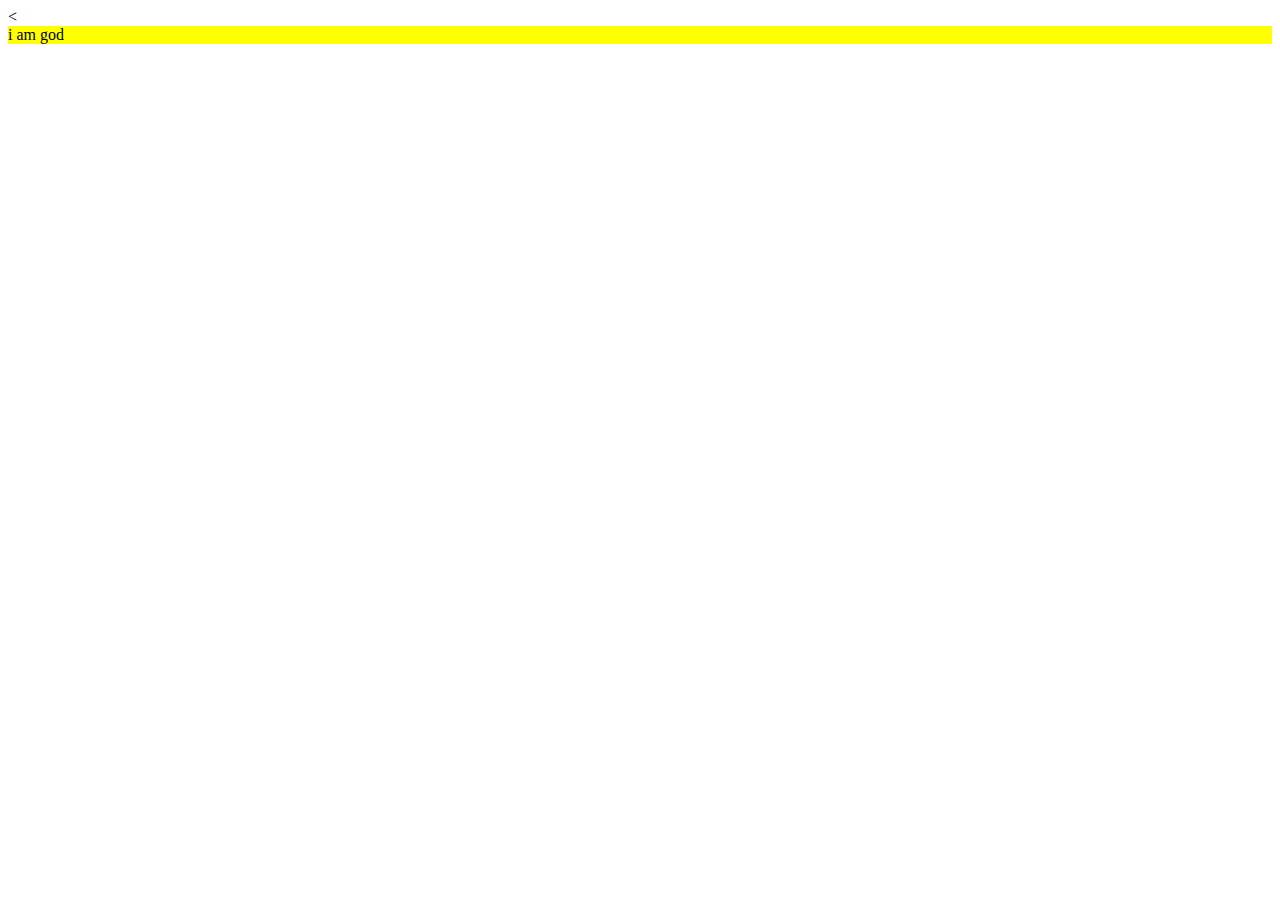
<file: js/DOM/ClassNameAndClassList.html>
<<!DOCTYPE html>
<html>
<head>
    <meta charset='utf-8'>
    <meta http-equiv='X-UA-Compatible' content='IE=edge'>
    <title>Page Title</title>
    <meta name='viewport' content='width=device-width, initial-scale=1'>
    <link rel='stylesheet' type='text/css' media='screen' href='main.css'>
</head>
<div id="first" class="yellow">
    <span>i am god</span>
</div>
<script src='ClassNameAndClassList.js'></script>
</body>
</html>
</file>
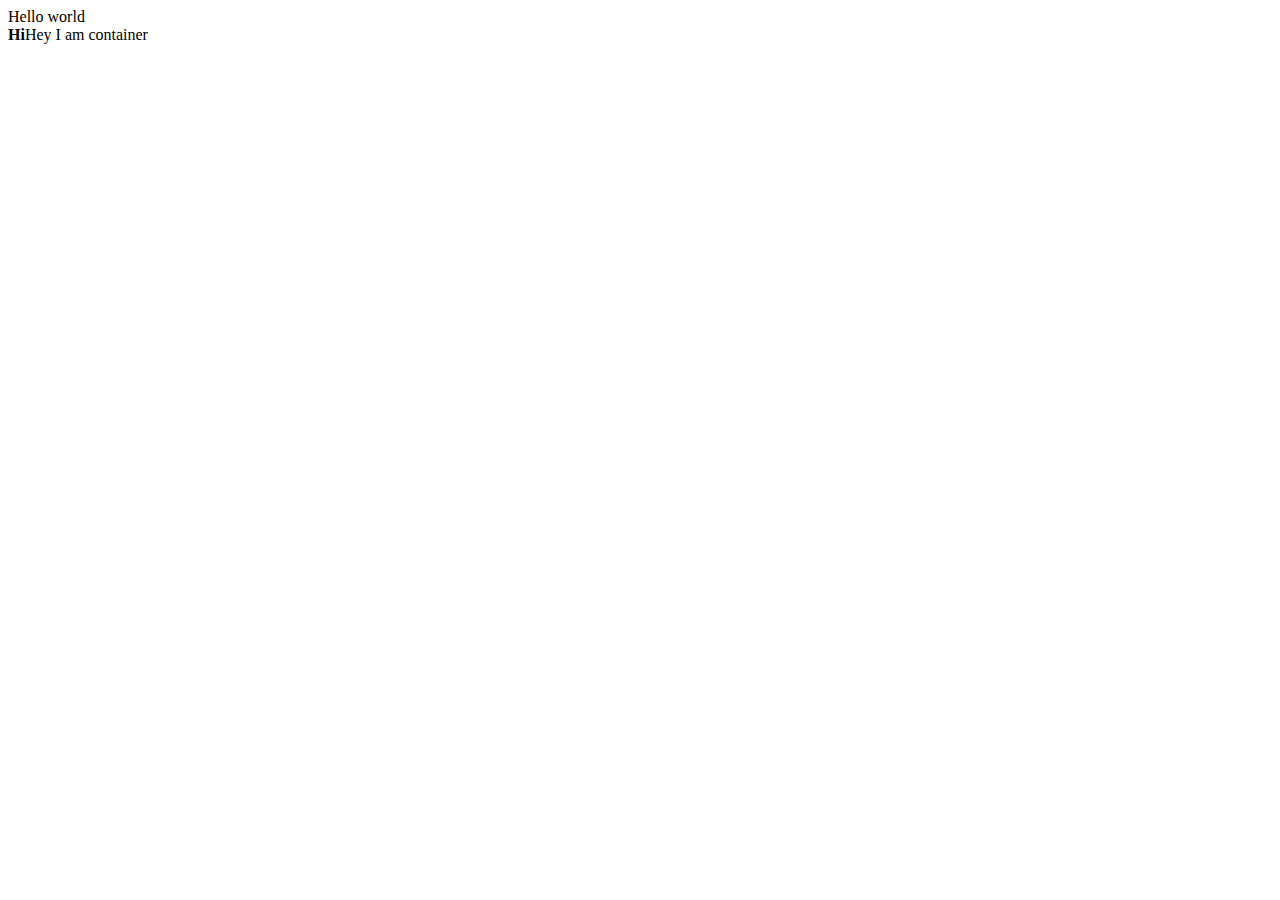
<file: js/DOM/EventsAndDom.html>
<!DOCTYPE html>
<html>
<head>
    <meta charset='utf-8'>
    <meta http-equiv='X-UA-Compatible' content='IE=edge'>
    <title>Page Title</title>
    <meta name='viewport' content='width=device-width, initial-scale=1'>
    <link rel='stylesheet' type='text/css' media='screen' href='main.css'>
</head>
<body>
    Hello world
    <div class="hey" id="first" data-game="mario" data-player="vedant"><b>Hi</b>Hey I am container</div>
    <script src='EventsAndOtherDom.js'></script>
</body>
</html>
</file>
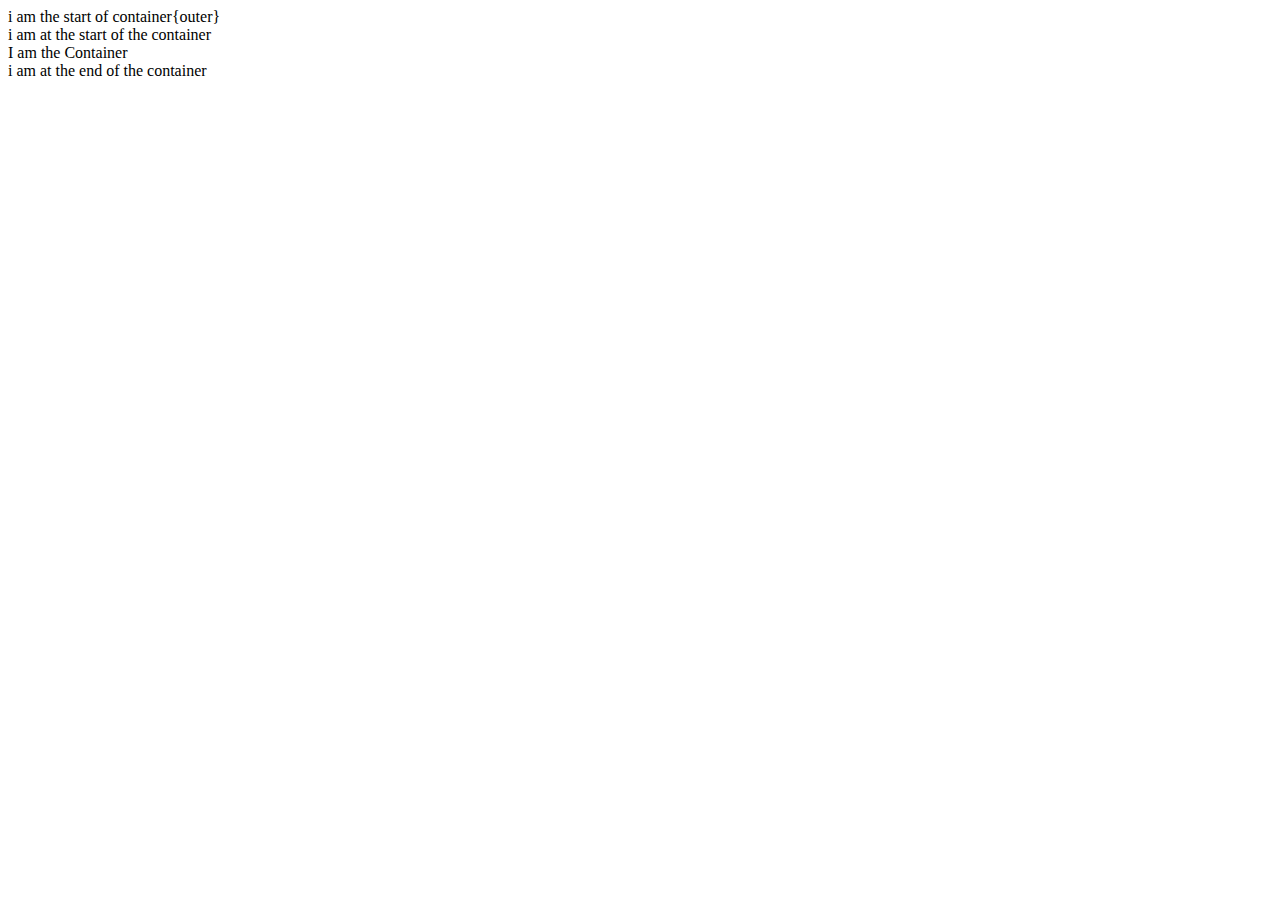
<file: js/DOM/HtmlInsertionmethod.html>
<!DOCTYPE html>
<html>
<head>
    <meta charset='utf-8'>
    <meta http-equiv='X-UA-Compatible' content='IE=edge'>
    <title>Page Title</title>
    <meta name='viewport' content='width=device-width, initial-scale=1'>
    <link rel='stylesheet' type='text/css' media='screen' href='main.css'>
</head>
<body>
    i am the start of container{outer}
    <div class="container">
        i am at the start of the container
    <div id="first">I am the Container</div>
    i am at the end of the container
</div>
<script src='HtmlInsertionMethod.js'></script>
</body>
</html>
</file>
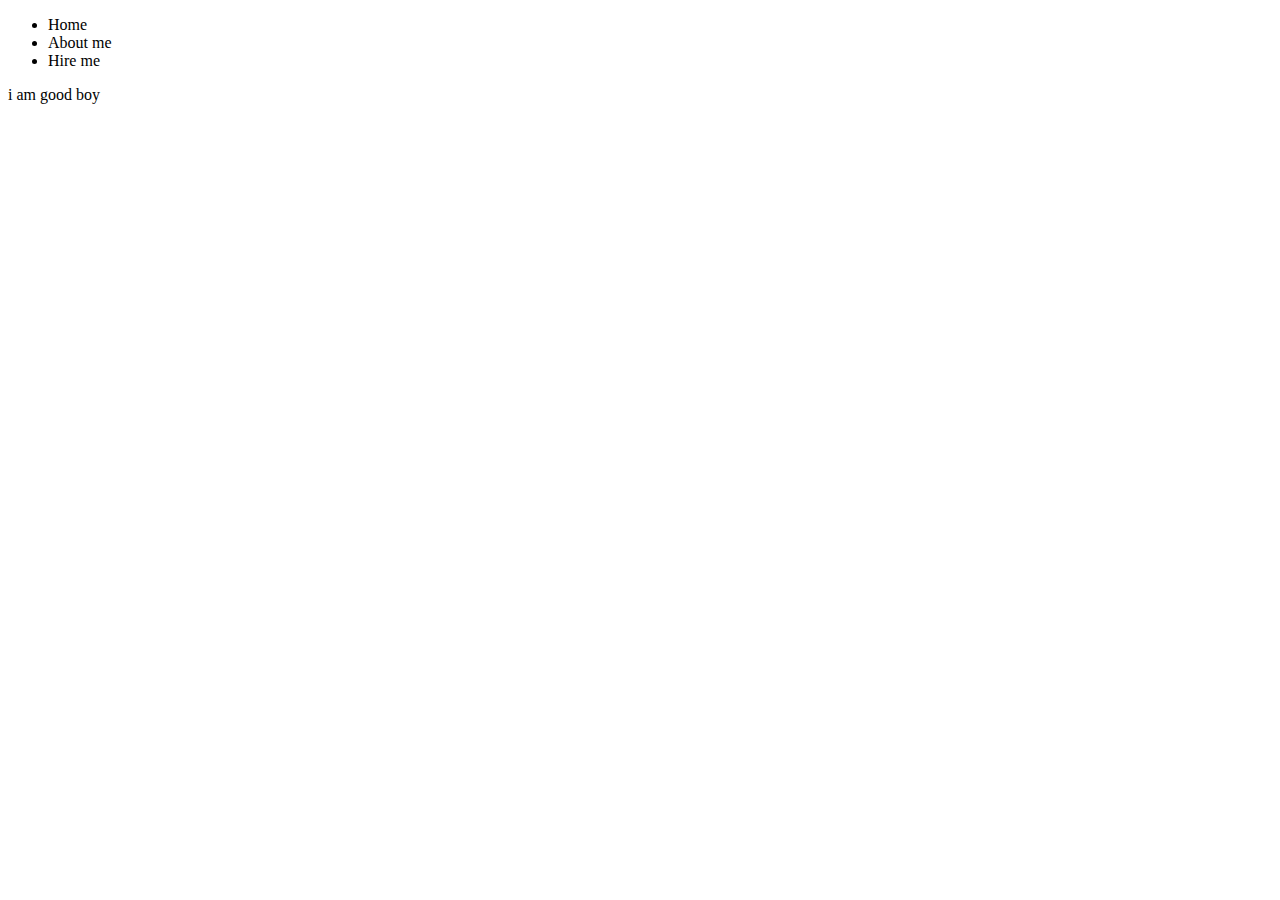
<file: js/DOM/index2.html>
<!DOCTYPE html>
<html>
<head>
    <meta charset='utf-8'>
    <meta http-equiv='X-UA-Compatible' content='IE=edge'>
    <title>Hello</title>
    <meta name='viewport' content='width=device-width, initial-scale=1'>
    <link rel='stylesheet' type='text/css' media='screen' href='main.css'>
</head>
<body>
   <!-- <p>ok</p> -->
   <!-- <img src="#" alt="img" > -->
    <nav>
        <ul>
            <li>Home</li>
            <li>About me</li>
            <li>Hire me</li>
        </ul>
    </nav>
        <div class="container">
            <p>i am good boy</p>
        </div>
    <script src='main.js'></script>
</body>
</html>
</file>
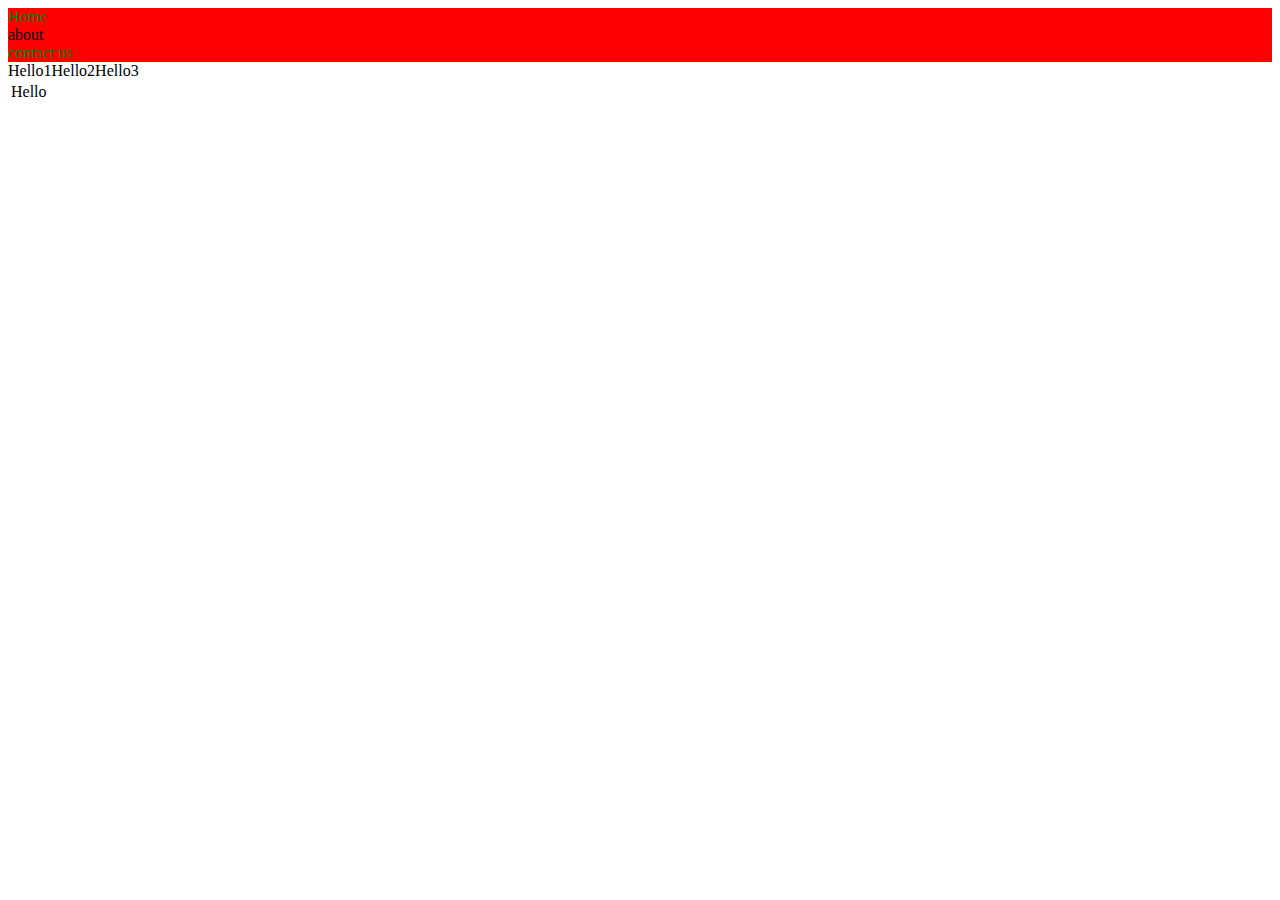
<file: js/DOM/MatchesClosestContains.html>
<!DOCTYPE html>
<html>
<head>
    <meta charset='utf-8'>
    <meta http-equiv='X-UA-Compatible' content='IE=edge'>
    <title>Page Title</title>
    <meta name='viewport' content='width=device-width, initial-scale=1'>
    <link rel='stylesheet' type='text/css' media='screen' href='main.css'>
</head>
<body>
    <!-- <h1>Hello!!</h1>
    <div class="box" id="id1">This is an element1<span id="sp1">This a extra thinhg!!</span></div>
    <div class="box" id="id2">This is an element2</div>
    <script src='main.js'></script> -->
    <nav>
      <li>Home</li>
      <li>about</li>
      <li>contact us</li>
    </nav>
    <table>
      <td>Hello</td>
      <tr>Hello1</tr>
      <tr>Hello2</tr>
      <tr>Hello3</tr>
    </table>
      <script src='PraticeSetSix.js'></script>
</body>
</html>
</file>
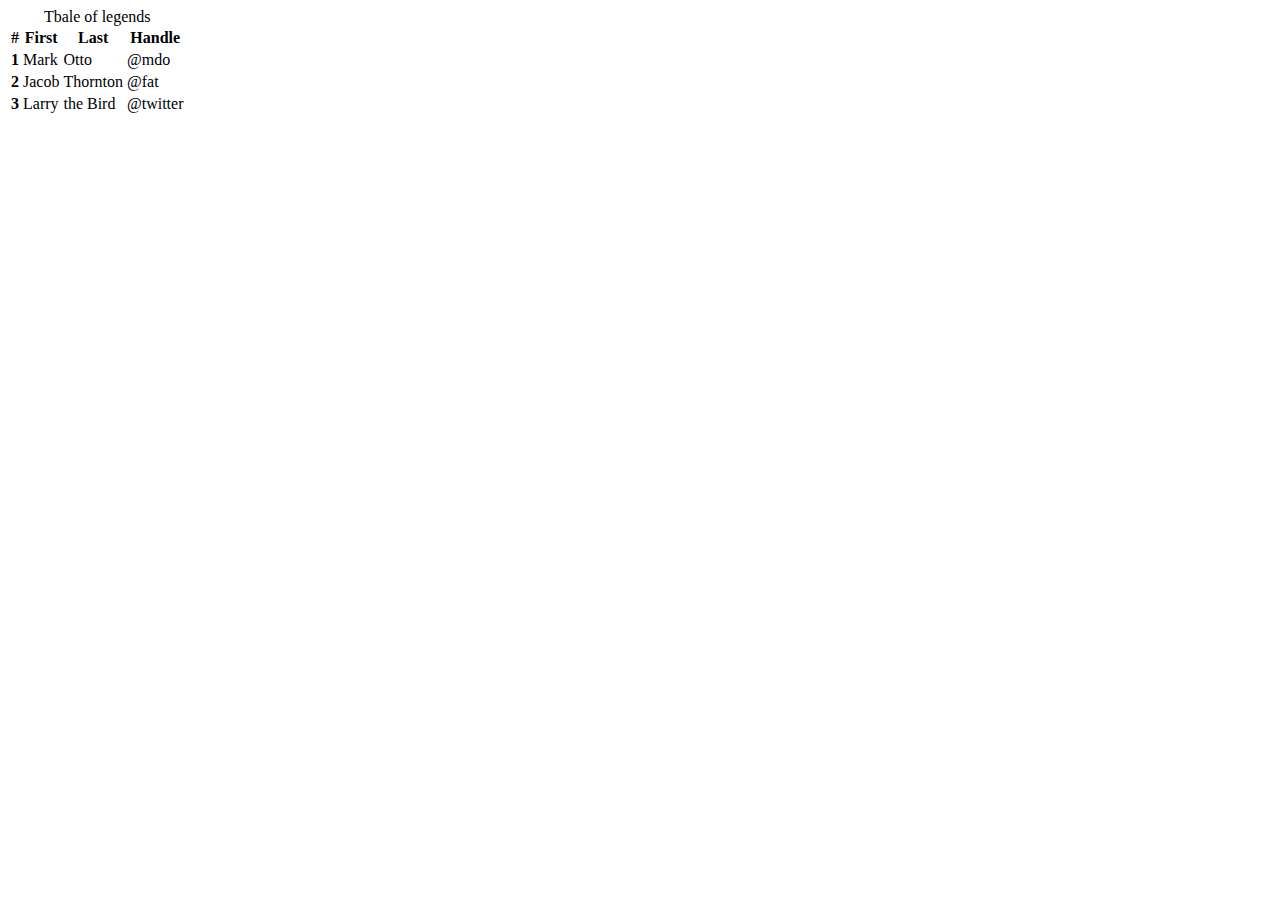
<file: js/DOM/Tbale.html>
<!DOCTYPE html>
<html>
<head>
    
    <meta charset='utf-8'>
    <meta http-equiv='X-UA-Compatible' content='IE=edge'>
    <title>Page Title</title>
    <meta name='viewport' content='width=device-width, initial-scale=1'>
    <link rel='stylesheet' type='text/css' media='screen' href='main.css'>
    <link rel="stylesheet" href="https://cdn.jsdelivr.net/npm/bootstrap@4.1.3/dist/css/bootstrap.min.css" integrity="sha384-MCw98/SFnGE8fJT3GXwEOngsV7Zt27NXFoaoApmYm81iuXoPkFOJwJ8ERdknLPMO" crossorigin="anonymous">
</head>
<body>
    <div class="container my-4" >
        <table class="table table-dark"> <thead>
            <caption>Tbale of legends</caption>
    <tr>
      <th scope="col">#</th>
      <th scope="col">First</th>
      <th scope="col">Last</th>
      <th scope="col">Handle</th>
    </tr>
  </thead>
  <tbody>
      <tr>
          <th scope="row">1</th>
          <td>Mark</td>
      <td>Otto</td>
      <td>@mdo</td>
    </tr>
    <tr>
        <th scope="row">2</th>
      <td>Jacob</td>
      <td>Thornton</td>
      <td>@fat</td>
    </tr>
    <tr>
        <th scope="row">3</th>
        <td>Larry</td>
      <td>the Bird</td>
      <td>@twitter</td>
    </tr>
  </tbody>
</table>
<script src='main.js'></script>
 <script src="https://code.jquery.com/jquery-3.3.1.slim.min.js" integrity="sha384-q8i/X+965DzO0rT7abK41JStQIAqVgRVzpbzo5smXKp4YfRvH+8abtTE1Pi6jizo" crossorigin="anonymous"></script>
 <script src="https://cdn.jsdelivr.net/npm/popper.js@1.14.3/dist/umd/popper.min.js" integrity="sha384-ZMP7rVo3mIykV+2+9J3UJ46jBk0WLaUAdn689aCwoqbBJiSnjAK/l8WvCWPIPm49" crossorigin="anonymous"></script>
 <script src="https://cdn.jsdelivr.net/npm/bootstrap@4.1.3/dist/js/bootstrap.min.js" integrity="sha384-ChfqqxuZUCnJSK3+MXmPNIyE6ZbWh2IMqE241rYiqJxyMiZ6OW/JmZQ5stwEULTy" crossorigin="anonymous"></script>
</div>
</body>
</html>
</file>
<file: js/DOM/main.css>
/* head,body
{
    width: 100%;
    height: 100%;
}

nav
{
    display: flex;
    color: black;
}

/* ul,li
{
    margin: 0 23px;
    padding: 5px ;
    list-style: none;
} */

/* nav li
{
    list-style: none;
    padding: 0 23px;
}  */

.red
{
    background-color: red;
}

.yellow
{
background-color: yellow;
}
</file>
